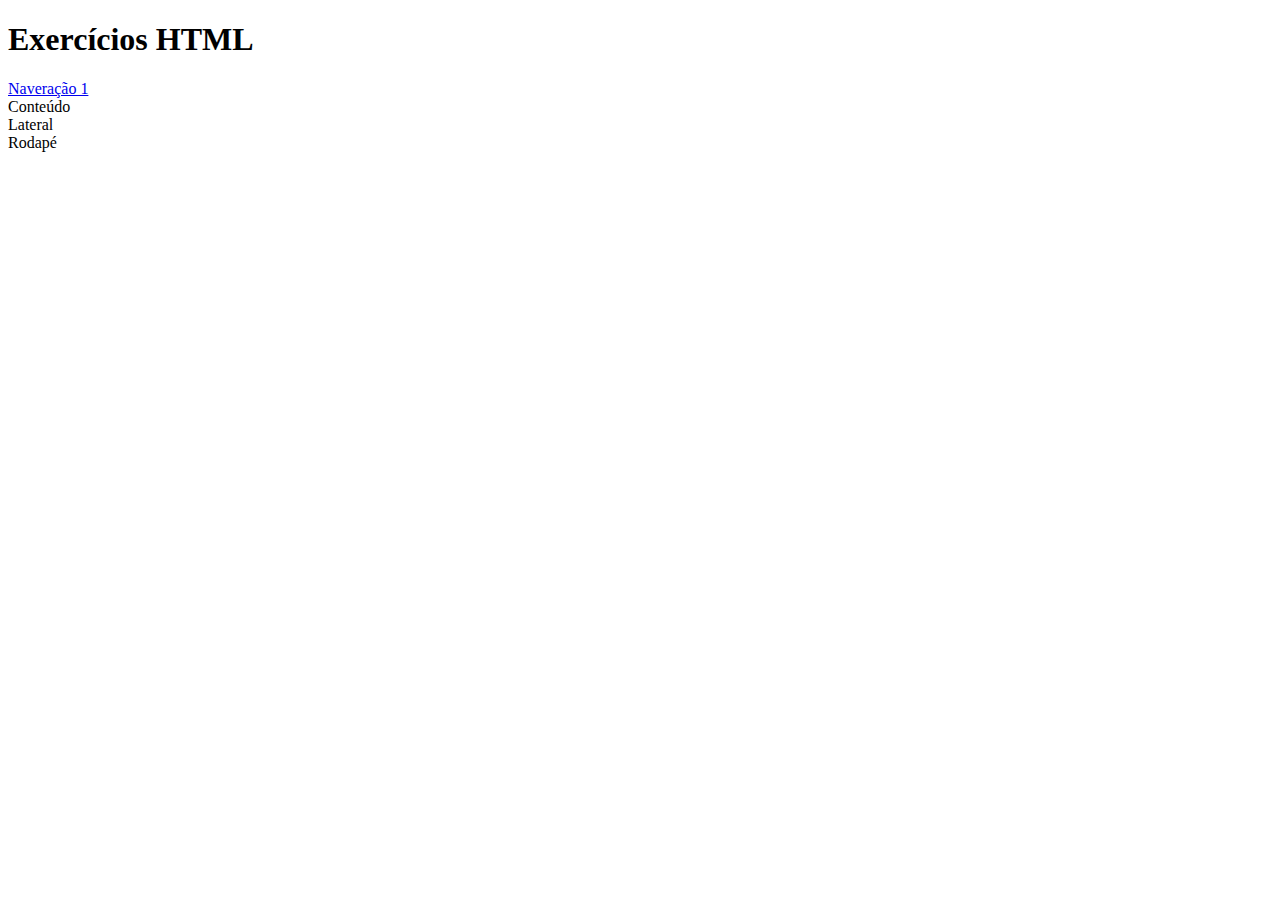
<file: anatomiaHtml.html>
<!DOCTYPE html>
<html>
  <head>
    <meta charset="utf-8" />
    <title>Anatomia HTML</title>
  </head>
  <body>
    <header>
      <h1>Exercícios HTML</h1>
    </header>
    <nav>
      <a href="/">Naveração 1</a>
    </nav>
    <section id="conteudo">Conteúdo</section>
    <aside>Lateral</aside>
    <footer>Rodapé</footer>
  </body>
</html>
</file>
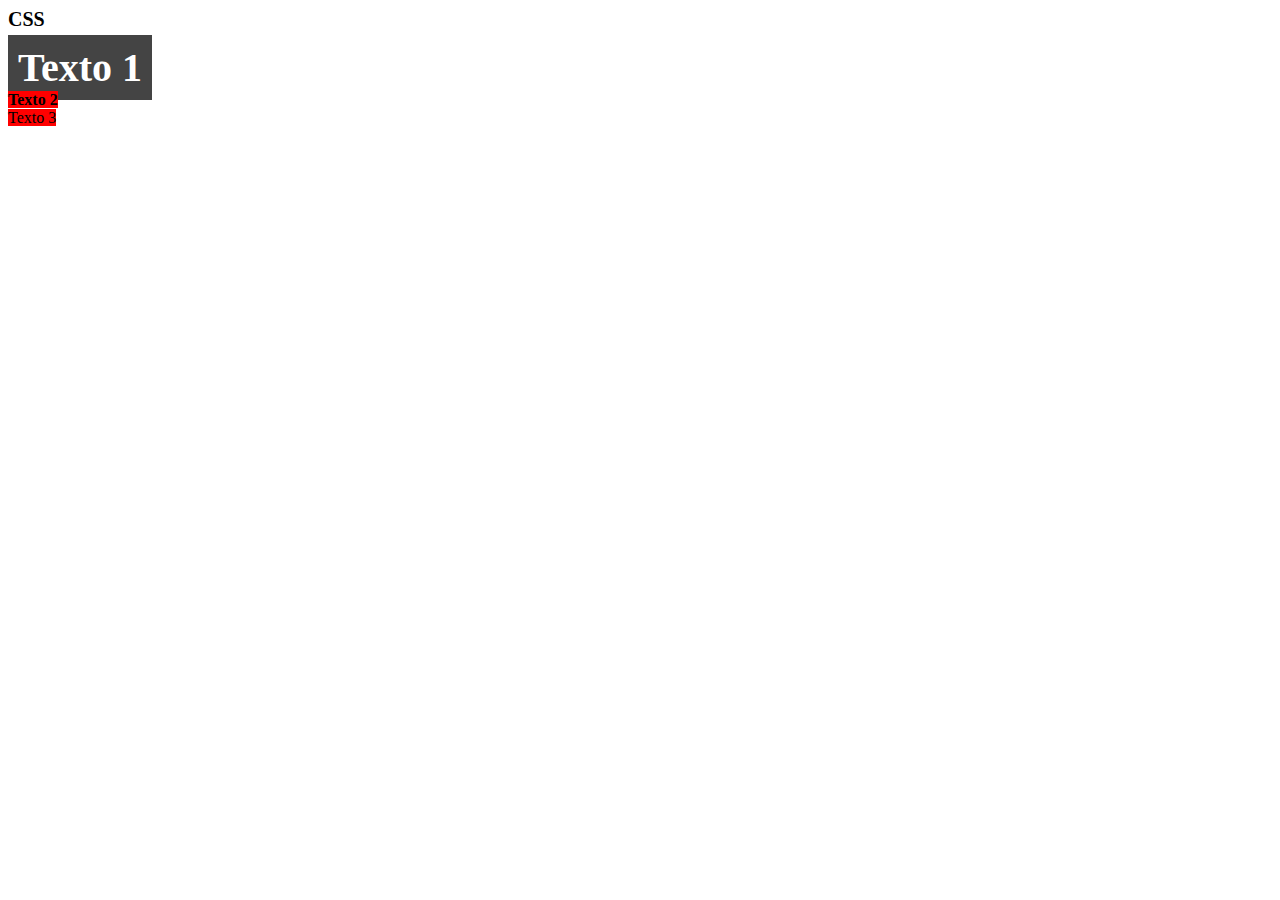
<file: poucoDeCSS.html>
<html>
  <head>
    <title>Um Pouco de CSS</title>
    <link rel="stylesheet" href="poucoDeCSS.css" />
    <style>
      h1 {
        font-size: 20px;
      }

      .fundoVermelho {
        background-color: red;
      }

      .negrito {
        font-weight: bold;
      }
    </style>
  </head>
  <body>
    <h1>CSS</h1>
    <span id="textoPrincipal">Texto 1</span><br />
    <span class="fundoVermelho negrito">Texto 2</span><br />
    <span class="fundoVermelho" wm-atrib>Texto 3</span>
  </body>
</html>
</file>
<file: poucoDeCSS.css>
#textoPrincipal {
  font-size: 40px;
  font-weight: bold;
  color: white;
  padding: 10px;
  background-color: #444;
}
</file>
